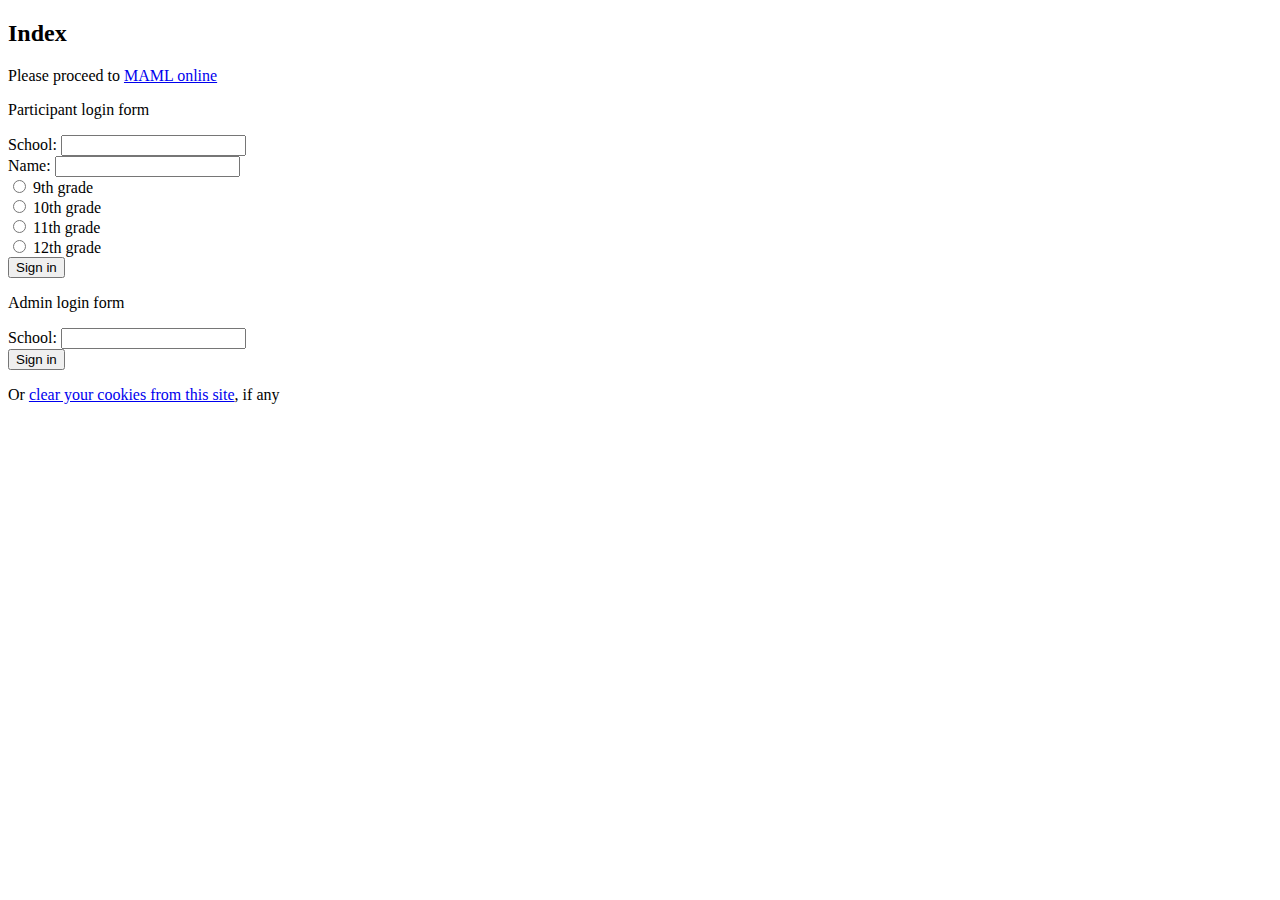
<file: www/index.html>
<!DOCTYPE html>
<html>
    <head><title>Index</title></head>
    <body>
        <h2>Index</h2>
        <p>Please proceed to <a href="/mamlonline/index.html">MAML online</a></p>

        <p>Participant login form</p>
        <form action="/login" method="post">
            <label for="school">School: </label>
            <input type=text id=school name=school><br>
            <label for="name">Name: </label>
            <input type=text id=name name=name><br>

            <input type="radio" id="ninth" name="grade" value="9">
            <label for="ninth">9th grade</label><br>
            <input type="radio" id="tenth" name="grade" value="10">
            <label for="tenth">10th grade</label><br>
            <input type="radio" id="eleventh" name="grade" value="11">
            <label for="eleventh">11th grade</label><br>
            <input type="radio" id="twelfth" name="grade" value="12">
            <label for="twelfth">12th grade</label><br>

            <input type="submit" value="Sign in">
        </form>

        <p>Admin login form</p>
        <form action="/admin_login" method="post">
            <label for="school">School: </label>
            <input type=text id=school name=school><br>

            <input type="submit" value="Sign in">
        </form>

        <p>Or <a href=/clear_cookies?uri=/>clear your cookies from this site</a>, if any</a></p>
    </body>
</html>
</file>
